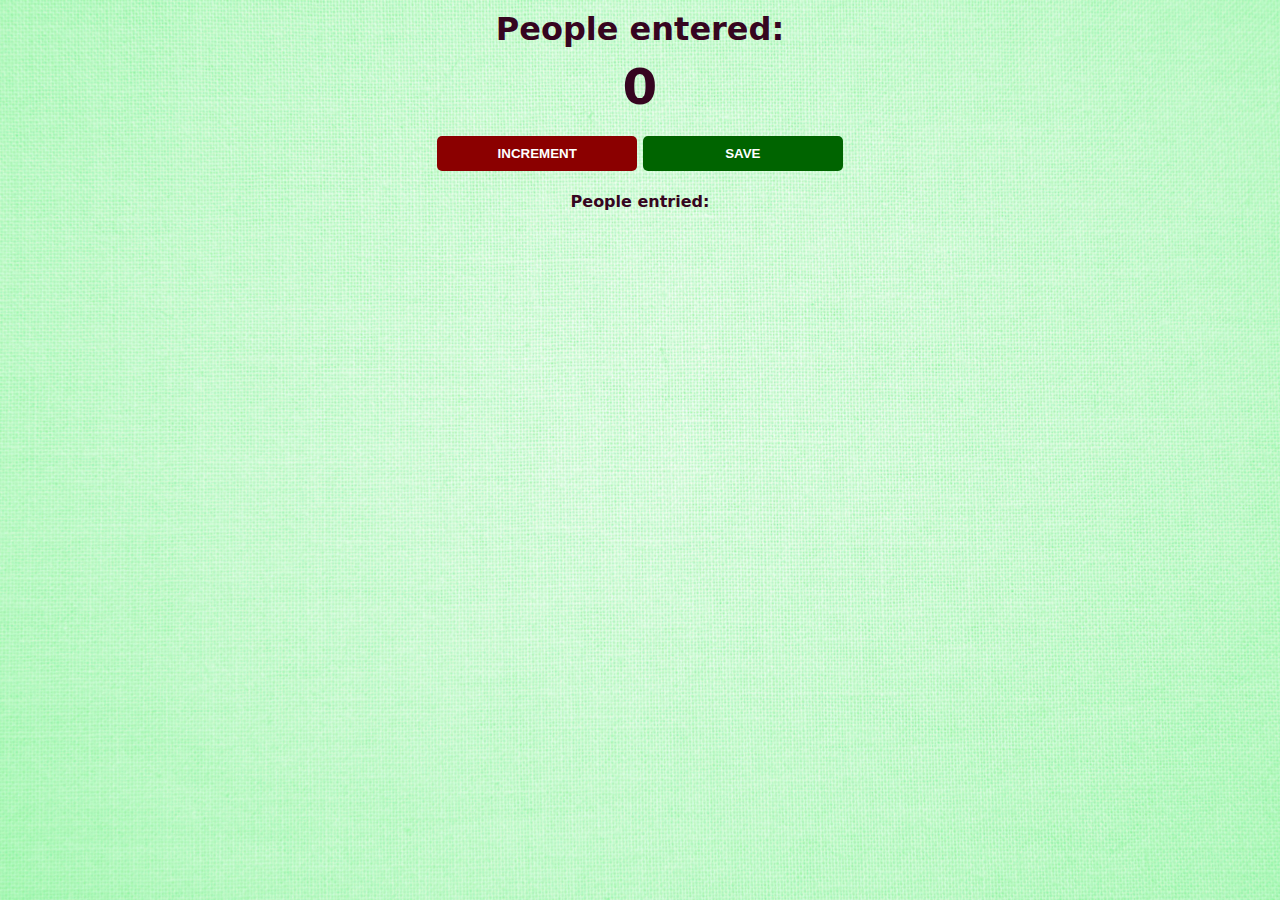
<file: A1/index.html>
<html>
    <head>
        <link rel="stylesheet" href="index.css">        
    </head>
    <body>
        <h1>People entered: </h1>
        <h2 id="count-el">0</h2>
        <button id="increment-btn" onclick="increment()">INCREMENT</button>
        <button id="save-btn" onclick="save()">SAVE</button>
        <p id="save-el">People entried: </p>
        <script src="index.js"></script>
    </body>
</html>
</file>
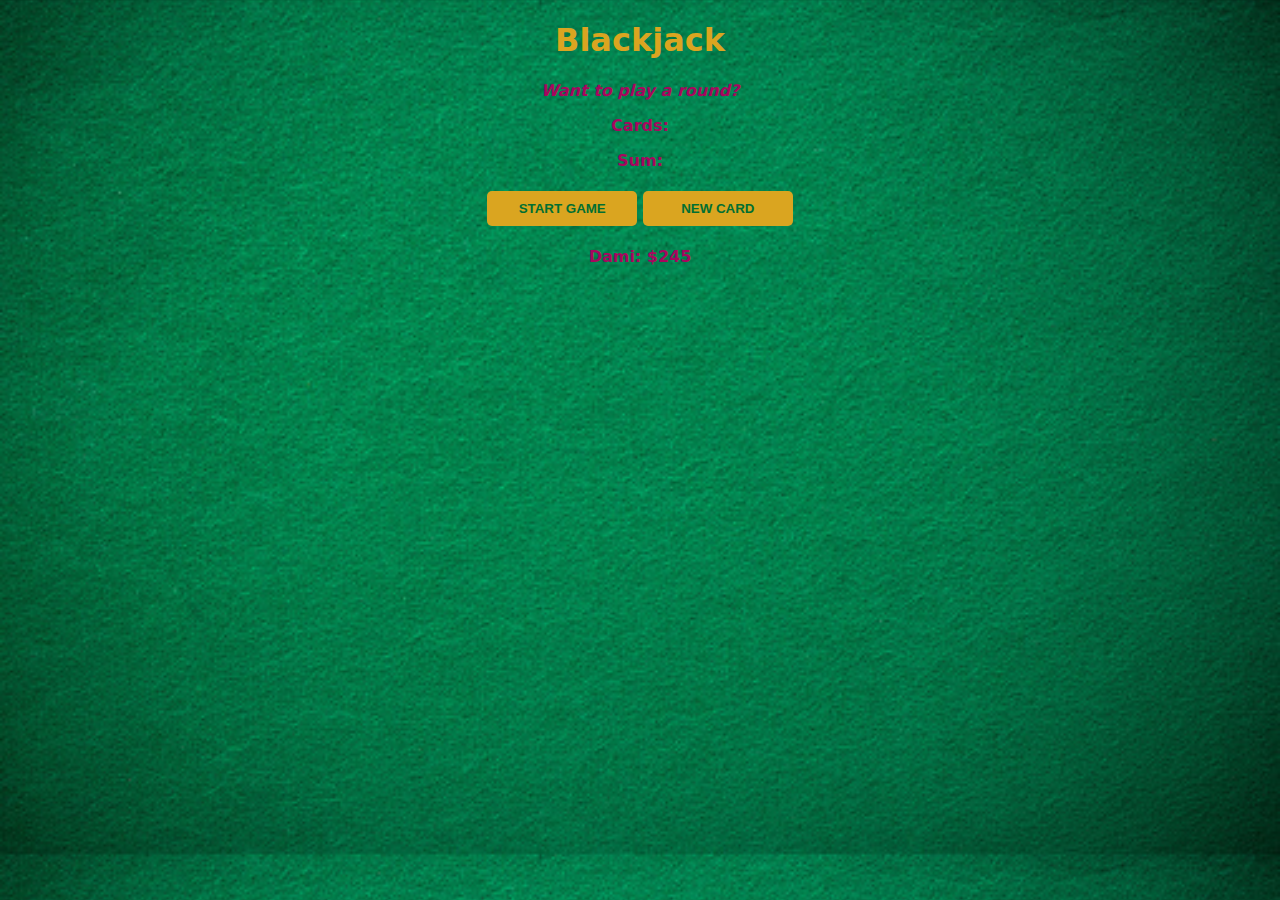
<file: A3/index.html>
<!DOCTYPE html>
<html>
    <head>
        <link rel="stylesheet" href="index.css">        
    </head>
    <body>
        <h1>Blackjack </h1>
        <p id="message-el">Want to play a round?</p>
        <p id="cards-el">Cards: </p>
        <p class="sum-el">Sum: </p>
        <button id="button-el" onclick="startGame()">START GAME</button>
        <button id="button-el" onclick="newCard()">NEW CARD</button>
        <p id="player-el"></p>
        <script src="index.js"></script>
    </body>
</html>
</file>
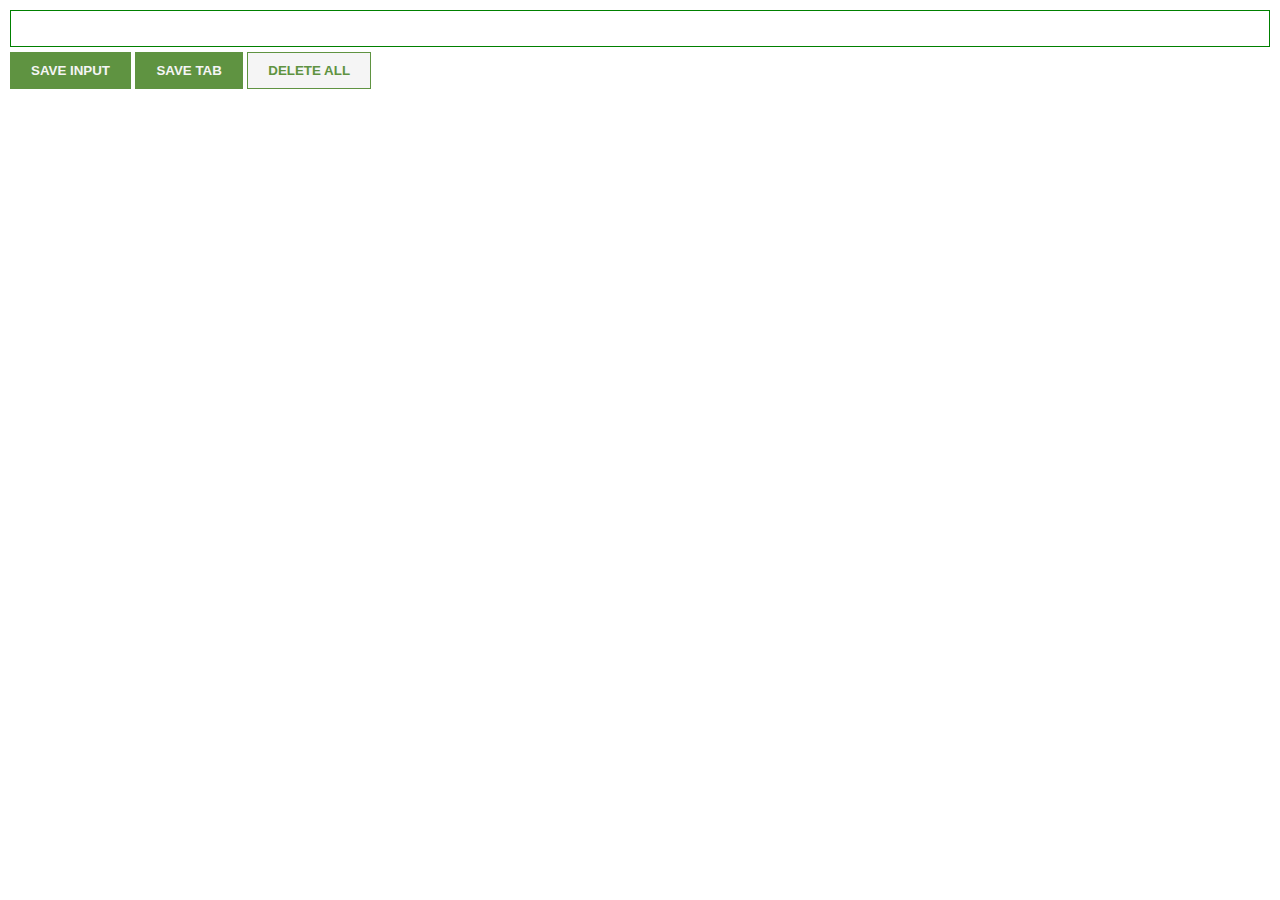
<file: chrome/index.html>
<!DOCTYPE html>
<html>
    <head>
        <link rel="stylesheet" href="index.css">        
    </head>
    <body>
        <input type="text" id="input-el">
        <button id="input-btn">SAVE INPUT</button>
        <button id="tab-btn">SAVE TAB</button>
        <button id="delete-btn">DELETE ALL</button>
        <ul id="ul-el"></ul>
        <script src="index.js"></script>
    </body>
</html>
</file>
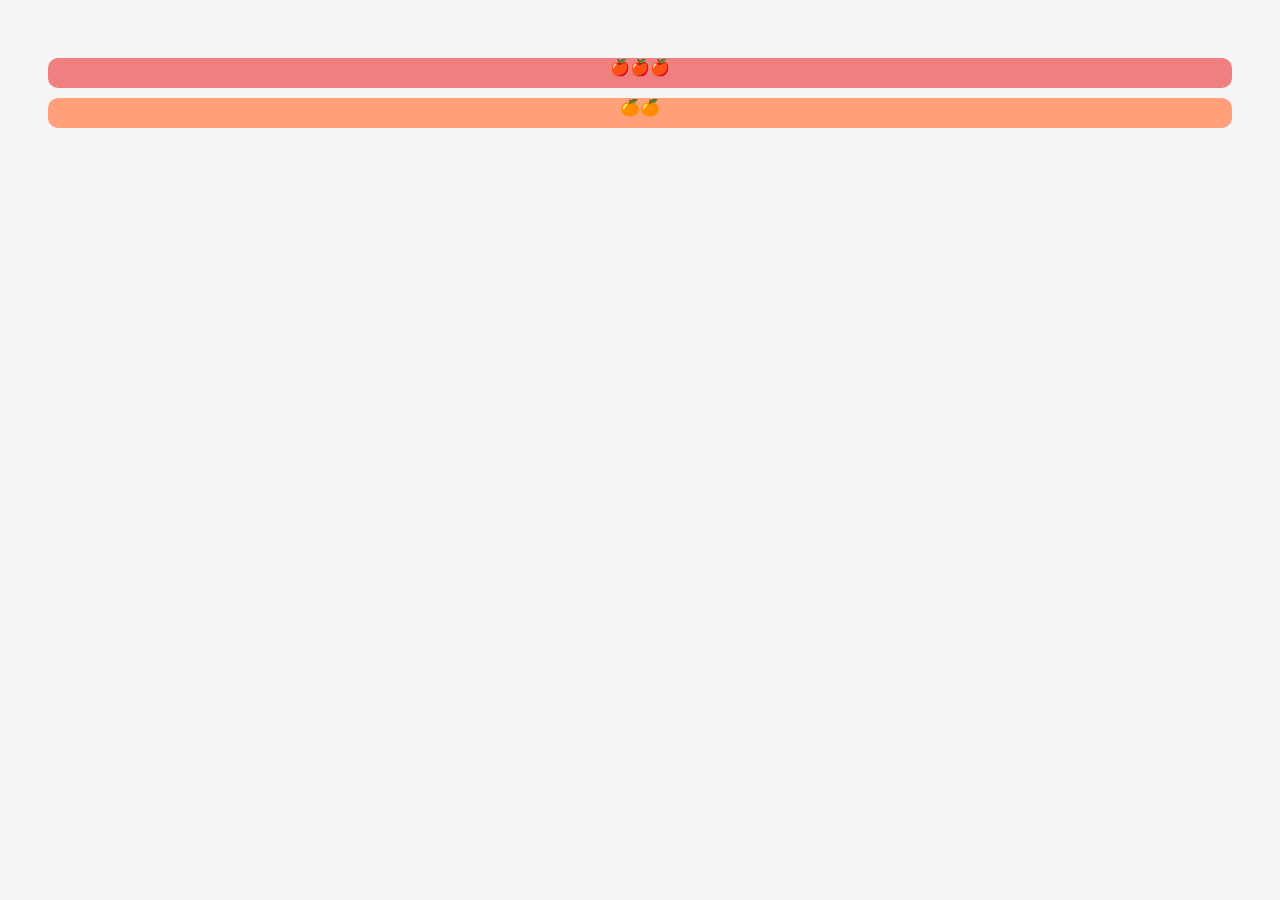
<file: A3/A4/index.html>
<!DOCTYPE html>
<html>
    <head>
        <link rel="stylesheet" href="index.css">        
    </head>
    <body>
        <div id="apple-shelf"></div>
        <div id="orange-shelf"></div>
        <script src="index.js"></script>
    </body>
</html>
</file>
<file: A1/index.css>
body {
    background-image: url("canvas.jpg");
    background-size: cover;
    font-family: system-ui, -apple-system, BlinkMacSystemFont, 'Segoe UI', Roboto, Oxygen, Ubuntu, Cantarell, 'Open Sans', 'Helvetica Neue', sans-serif;
    font-weight: bold;
    text-align: center;
    color: rgb(54, 5, 32);
}

h1 {
    margin-top: 10px;
    margin-bottom: 10px;
}

h2 {
    font-size: 50px;
    margin-top: 0;
    margin-bottom: 20px;
}

button {
    border: none;
    padding-top: 10px;
    padding-bottom: 10px;
    color: white;
    font-weight: bold;
    width: 200px;
    margin-bottom: 5px;
    border-radius: 5px;
}

#increment-btn {
    background: darkred;
}

#save-btn {
    background: darkgreen;
}
</file>
<file: A3/index.css>
body {
    background-image: url("table.jpg");
    background-size: cover;
    font-family: system-ui, -apple-system, BlinkMacSystemFont, 'Segoe UI', Roboto, Oxygen, Ubuntu, Cantarell, 'Open Sans', 'Helvetica Neue', sans-serif;
    font-weight: bold;
    text-align: center;
    color: rgb(167, 6, 94);
}

h1 {
    color: goldenrod
}
button {
    color: #016f32;
    font-weight: bold;
    width: 150px;    
    border: none;
    border-radius: 5px;    
    padding-top: 10px;
    padding-bottom: 10px;
    margin-top: 5px;
    margin-bottom: 5px;

}

#message-el {
    font-style: italic;
}

#button-el {
    background: goldenrod;
}
</file>
<file: chrome/index.css>
body {
    margin: 0;
    padding: 10px;
    font-family: Arial, Helvetica, sans-serif;
    min-width: 450px;
}

input {
    width: 100%;
    padding: 10px;
    border: 1px solid green;
    box-sizing: border-box;
    margin-bottom: 5px;
}

button {
    border: 1px solid #5f9341;
    background: #5f9341;
    color: whitesmoke;
    padding: 10px 20px;
    font-weight: bold;
}

#delete-btn {
    background: whitesmoke;
    color: #5f9341;
}

ul {
    margin-top: 20px;
    list-style: none;
    padding-left: 0;
    color: #5f9341;
}

li {
    margin-top: 5px;
}

li a {
    color: #5f9341;
}
</file>
<file: A3/A4/index.css>
body {
    padding: 40px;
    background: whitesmoke;
    text-align: center;
}

#apple-shelf {
    background: lightcoral;
    border-radius: 10px;
    height: 30px;
    margin: 10px 0;
}

#orange-shelf {
    background: lightsalmon;
    border-radius: 10px;
    height: 30px;
}
</file>
